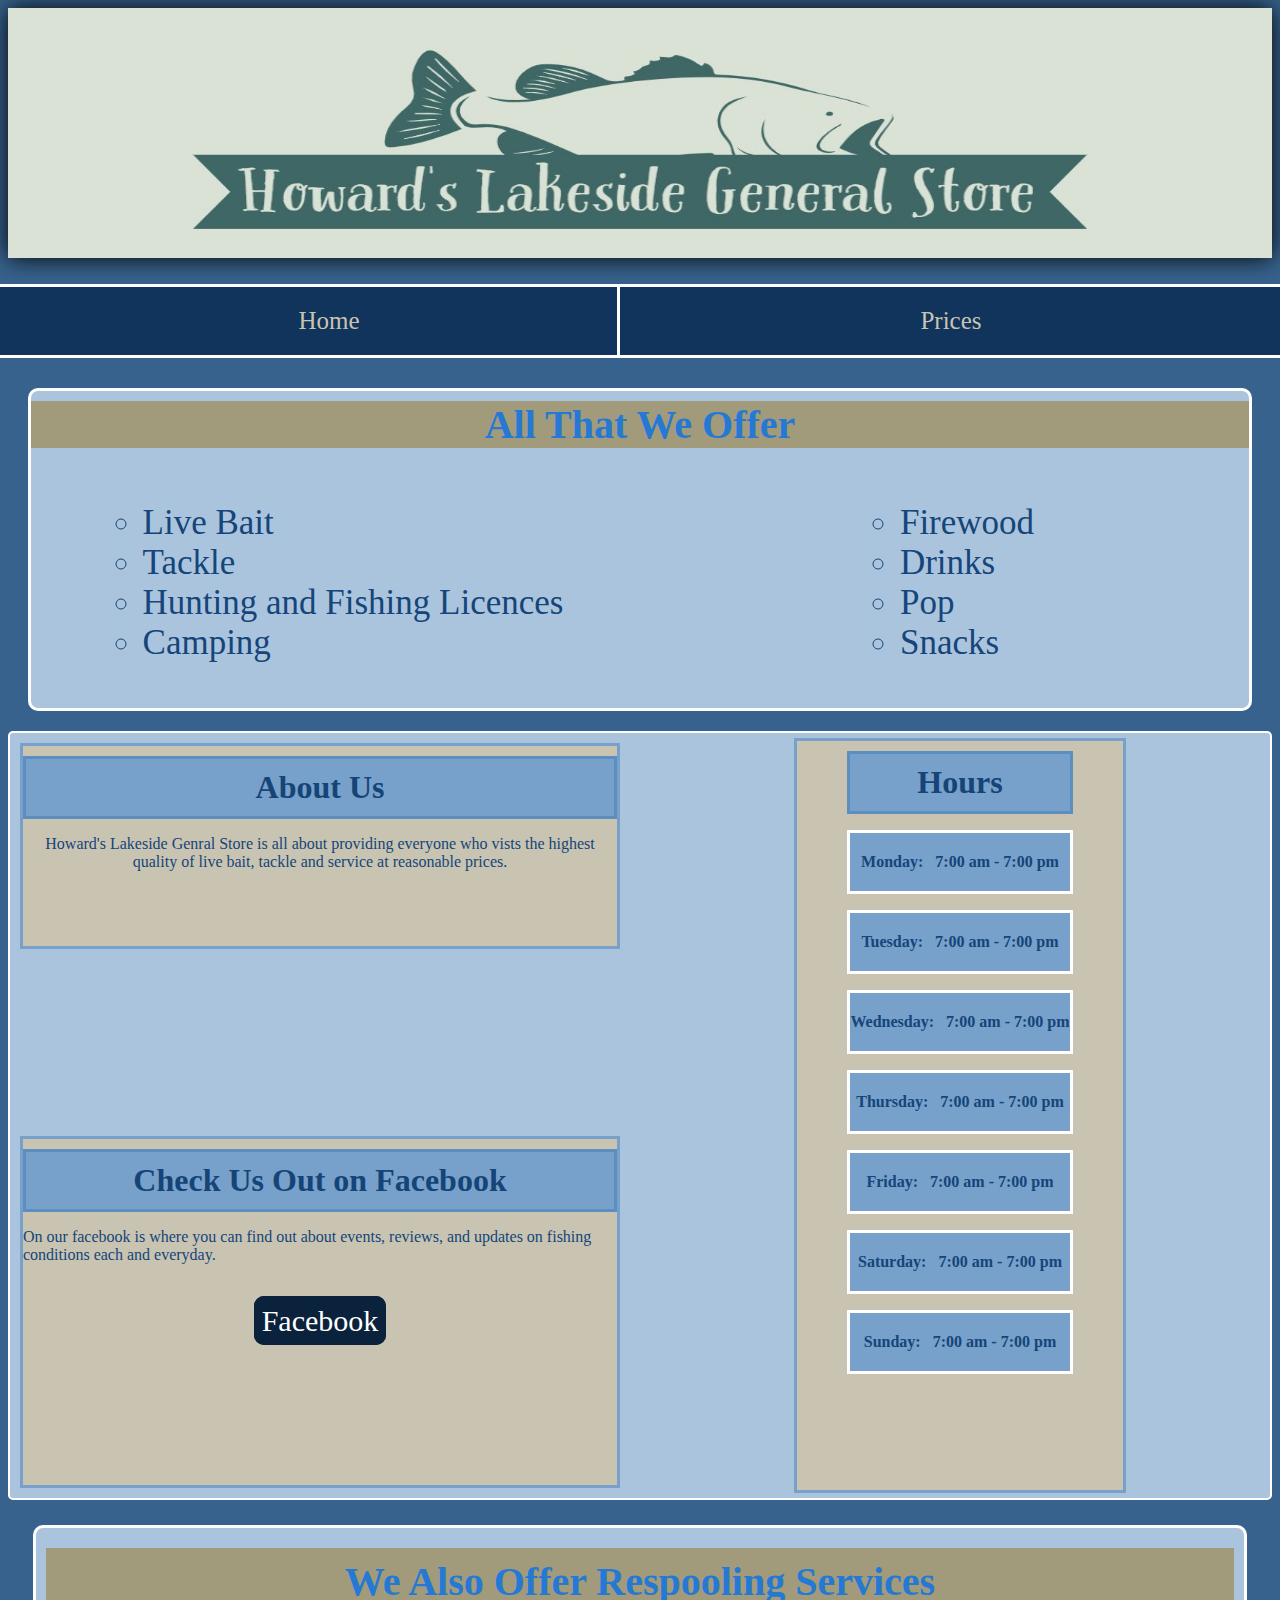
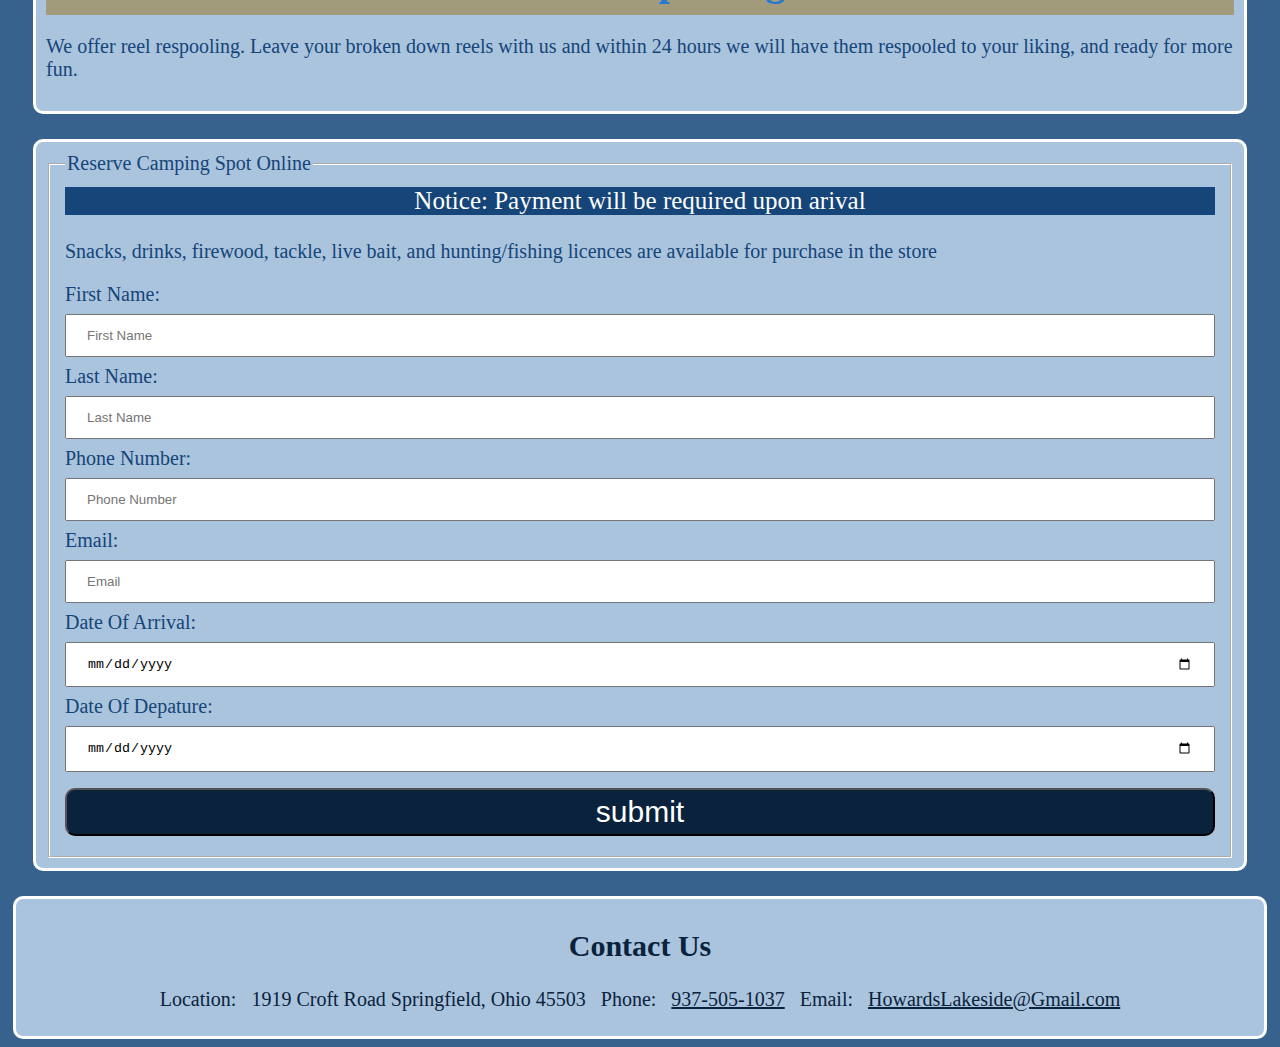
<file: bait/index.html>
<!doctype html>
<html lang="en" dir="ltr">
  <head>
    <!--
      Author: Alexis Pearson
      Date: 7-19-2022
      Filename:  index.html
    !-->
    <meta charset="utf-8">
    <title>Howard's Lakeside General Store</title>
    <link rel="stylesheet" href="styles.css">
  </head>
  <body>
    <header>
        <div class="img">
        <img src="logo.jpeg" alt="Howard's Lakeside General Store Logo" height="250">
      </div>
      <div class="link">
      <nav>
        <ul>
          <li><a href="index.html">Home</a></li>
          <li><a href="prices.html">Prices</a></li>
        </ul>
      </nav>
    </div>
    </header>
    <article class="main">
      <div class="offer">
        <div class="three">
        <h1>All That We Offer</h1>
      </div>
        <div class="one">
          <ul>
            <li>Live Bait</li>
            <li>Tackle</li>
            <li>Hunting and Fishing Licences</li>
            <li>Camping</li>
          </ul>
        </div>
        <div class="two">
          <ul>
            <li>Firewood</li>
            <li>Drinks</li>
            <li>Pop</li>
            <li>Snacks</li>
          </ul>
        </div>
      </div>
      <div class="info">
      <div class="about">
        <h1>About Us</h1>
    <p>Howard's Lakeside Genral Store is all about providing everyone who vists the highest quality of live bait, tackle and service at reasonable prices.</p>
  </div>
    <div class="facebook">
      <h1>Check Us Out on Facebook</h1>
      <p>On our facebook is where you can find out about events, reviews, and updates on fishing conditions each and everyday. </p>
      <div class="f">
        <a href="https://www.facebook.com/Howards-Lakeside-General-Store-424457621477830/"  target="_blank">Facebook</a>
      </div>
    </div>
    <div class="hours">
    <h1>Hours</h1>
    <p>Monday: &nbsp; 7:00 am - 7:00 pm</p>
    <p>Tuesday: &nbsp; 7:00 am - 7:00 pm</p>
    <p>Wednesday: &nbsp; 7:00 am - 7:00 pm</p>
    <p>Thursday: &nbsp; 7:00 am - 7:00 pm</p>
    <p>Friday: &nbsp; 7:00 am - 7:00 pm</p>
    <p>Saturday: &nbsp; 7:00 am - 7:00 pm</p>
    <p>Sunday: &nbsp; 7:00 am - 7:00 pm</p>
  </div>
</div>
<div class="add">
  <h1>We Also Offer Respooling Services</h1>
  <p>We offer reel respooling. Leave your broken down reels with us and within 24 hours we will have them respooled to your liking, and ready for more fun. </p>

</div>
    </article>
    <aside class="aside">
      <div class="form">
        <form class="order" action="index.html" method="get">
          <fieldset>
            <legend>Reserve Camping Spot Online</legend>
            <div class="p">
            <p>Notice: Payment will be required upon arival</p>
          </div>
            <p>Snacks, drinks, firewood, tackle, live bait, and hunting/fishing licences are available for purchase in the store</p>
            <label for="fname">First Name:</label>
            <input type="text" id="fname" name="fname" required placeholder="First Name">
            <label for="lname">Last Name:</label>
            <input type="text" id="lname" name="lname" required placeholder="Last Name">
            <label for="pnumber">Phone Number:</label>
            <input type="text" id="pnumber" name="pnumber" required placeholder="Phone Number">
            <label for="email">Email:</label>
            <input type="text" id="email" name="Email" required placeholder="Email">

            <label for="date">Date Of Arrival:</label>
            <input type="date" id="date" name="date">
            <label for="days">Date Of Depature:</label>
            <input type="date" id="days" name="days">


            <input type="submit" name="submit" value="submit">
          </fieldset>
        </form>
      </div>
    </aside>
    <footer>
      <div class="footer">
<h2>Contact Us</h2>
<p>Location: &nbsp; 1919 Croft Road Springfield, Ohio 45503
  &nbsp; Phone: &nbsp; <a href="tel:+19375051037">937-505-1037</a>
&nbsp;  Email: &nbsp; <a href="mailto:HowardsLakeside@gmail.com">HowardsLakeside@Gmail.com</a></p>
</div>
    </footer>
  </body>
</html>
</file>
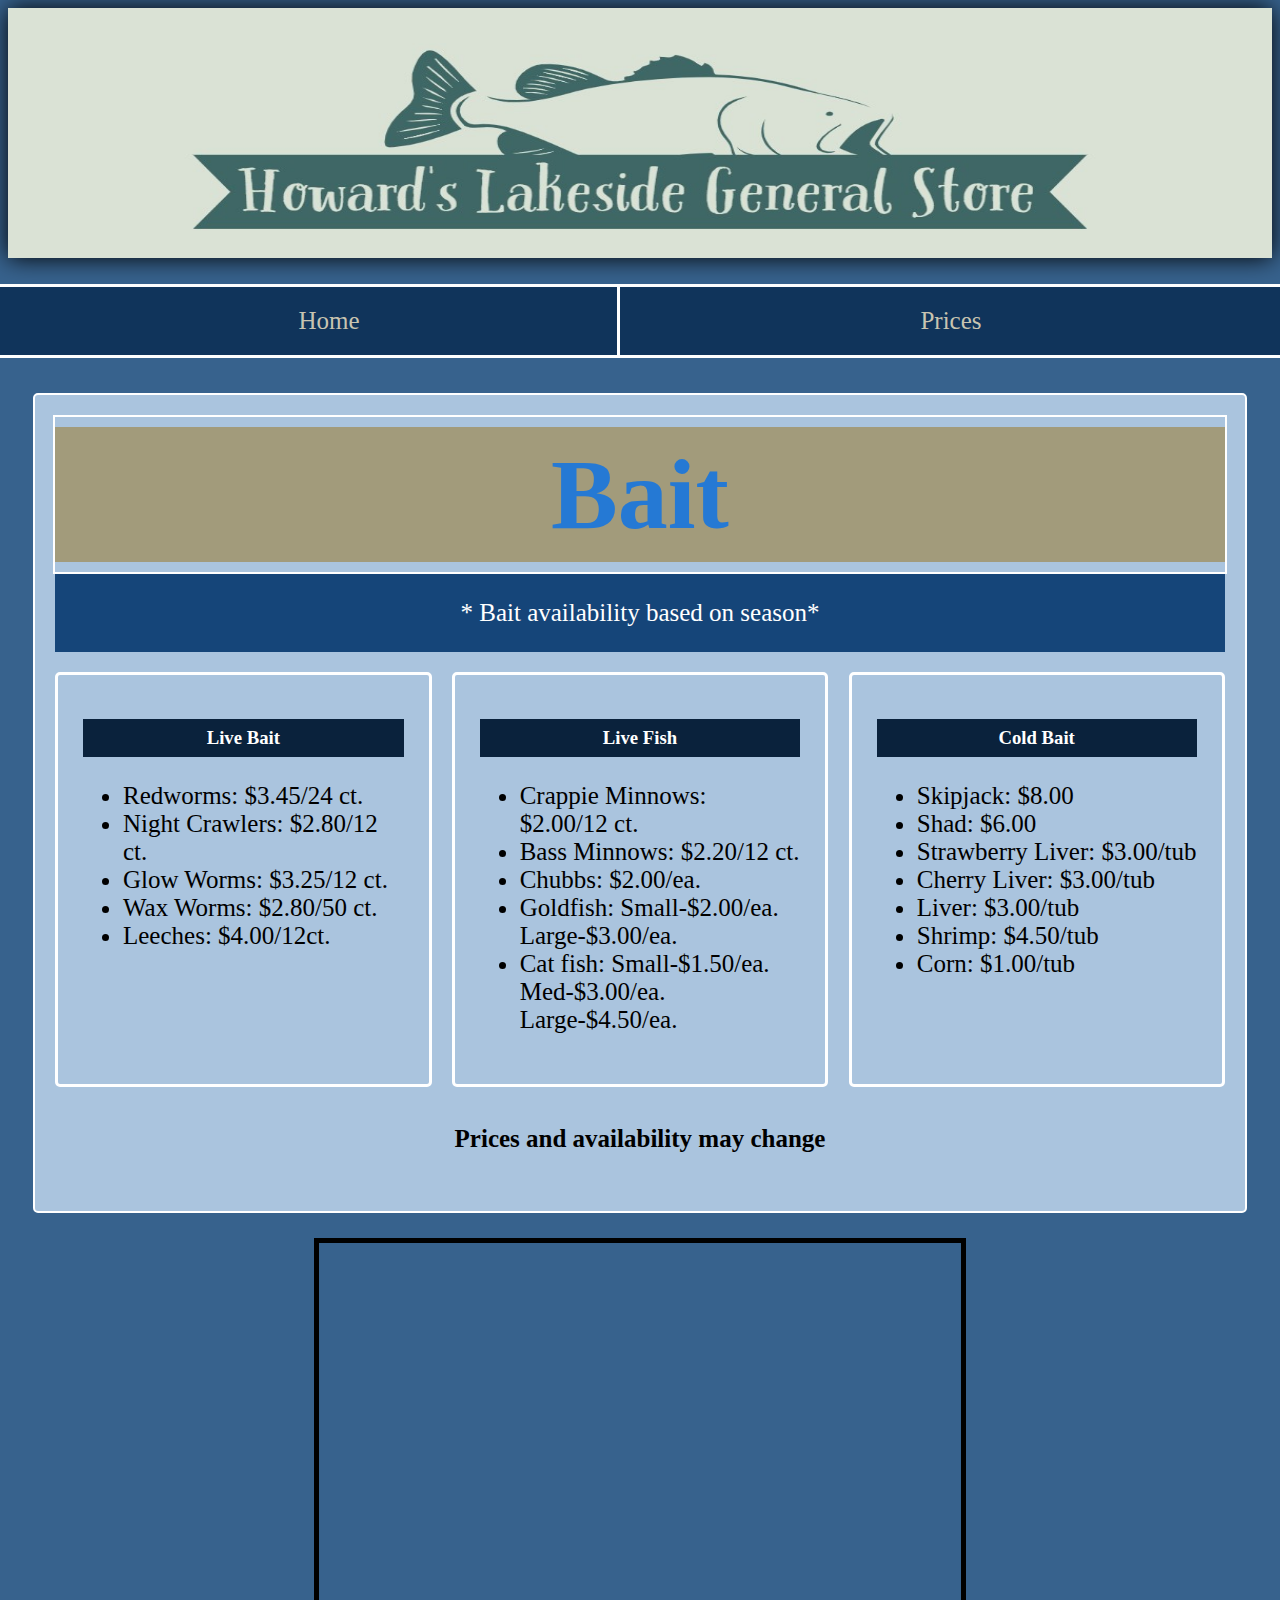
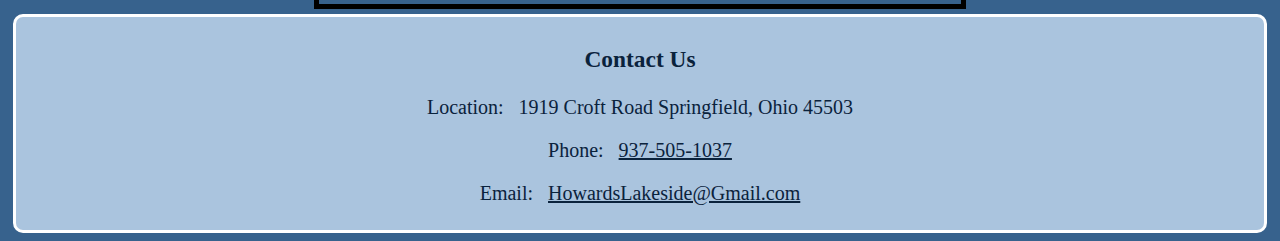
<file: bait/prices.html>
<!doctype html>
<html lang="en" dir="ltr">
  <head>
    <!--
      Author: Alexis Pearson
      Date: 7-19-2022

      Filename:  services.html
    !-->
    <meta charset="utf-8">
    <title>Prices</title>
    <link rel="stylesheet" href="styles.css">
  </head>
  <body>
    <header>
        <div class="img">
        <img src="logo.jpeg" alt="Howard's Lakeside General Store Logo" height="250">
      </div>
      <div class="link">
      <nav>
        <ul>
          <li><a href="index.html">Home</a></li>
          <li><a href="prices.html">Prices</a></li>
        </ul>
      </nav>
    </div>
    </header>
    <article>
      <div class="bait">
        <div class="h1">
<h1>Bait</h1>
</div>
<div class="p">
<p>* Bait availability based on season*</p>
</div>
<div class="livebait">
<h3>Live Bait</h3>
<ul>
  <li>Redworms: $3.45/24 ct.</li>
  <li>Night Crawlers: $2.80/12 ct. </li>
  <li>Glow Worms: $3.25/12 ct.</li>
  <li>Wax Worms: $2.80/50 ct.</li>
  <li>Leeches: $4.00/12ct.</li>
</ul>
</div>
<div class="livefish">
  <h3>Live Fish</h3>
  <ul>
    <li>Crappie Minnows: $2.00/12 ct.</li>
    <li>Bass Minnows: $2.20/12 ct.</li>
    <li>Chubbs: $2.00/ea.</li>
    <li>Goldfish: Small-$2.00/ea.  Large-$3.00/ea.</li>
    <li>Cat fish: Small-$1.50/ea. Med-$3.00/ea. Large-$4.50/ea.</li>
  </ul>
</div>
<div class="coldbait">
  <h3>Cold Bait</h3>
  <ul>
    <li>Skipjack: $8.00</li>
    <li>Shad: $6.00</li>
    <li>Strawberry Liver: $3.00/tub</li>
    <li>Cherry Liver: $3.00/tub</li>
    <li>Liver: $3.00/tub</li>
    <li>Shrimp: $4.50/tub</li>
    <li>Corn: $1.00/tub</li>
  </ul>
</div>
<div class="h4">
<h4>Prices and availability may change</h4>
</div>
</div>
    </article>
    <aside>
      <div class="vid">
<iframe width="642" height="361" src="https://www.youtube.com/embed/EJps61r5Pn8" title="Simple Way to Cast a Fishing Rod" allow="accelerometer; autoplay; clipboard-write; encrypted-media; gyroscope; picture-in-picture" allowfullscreen></iframe>
</div>
    </aside>
    <footer>
      <h3>Contact Us</h3>
      <div class="foot">
      <p>Location: &nbsp; 1919 Croft Road Springfield, Ohio 45503</p>
      </div>
      <div class="foot">
      <p>Phone: &nbsp; <a href="tel:+19375051037">937-505-1037</a></p>
      </div>
      <div class="foot">
        <p>Email: &nbsp; <a href="mailto:HowardsLakeside@gmail.com">HowardsLakeside@Gmail.com</a></p>
      </div>
    </footer>
  </body>
</html>
</file>
<file: bait/styles.css>
/*
Author: Alexis Pearson
Date: 7-19-2022

Filename: styles.css
*/

html{
  background-color: #37628d;
}

.img{
  display: grid;
  grid-template-columns: repeat(1,1fr);
  justify-items: center;
}

img{
  width: 100%;
  filter: drop-shadow(0 0 0.75rem black);
}

.link ul {
  padding: 10px;
  display: grid;
  grid-template-columns: repeat(2,1fr);
   list-style-type: none;
  justify-items: center;
}
.link li{
  background-color: #10345b;
  border: solid 3px white;
  text-align: center;
  font-size: 25px;
  width: 100%;
  padding: 20px;
}
a:link{
text-decoration:none;
color: #c8c4b1;
}
a:hover{
  text-decoration: underline;
}

a:visited{
  color: grey;
}

h1{
  text-align: center;
  background-color: #a29b7b;
  padding: 10px;
  margin: 10px 0px 10px 0px;
  color: #2579d4;
  border: #928b67;
}
.offer{
  display: grid;
  grid-gap: 10px;
  grid-template-columns: repeat(2, 1fr);
  justify-items: center;
  background-color: #aac4de;
  margin: 20px;
  padding: 0px 0px 10px 0px;
  border: solid 3px white;
  border-radius: 10px;
}
.offer h1 {
  font-size: 40px;
  padding: 0px
}

.three{
  grid-column: 1 / 3;
  width: 100%;
}

.offer ul{
  list-style: circle;
  font-size: 35px;
  color: #154579;
}

.info{
  display: grid;
  grid-gap: 20px;
  grid-template-columns: repeat(2, 1fr);
  justify-items: center;
  background-color: #aac4de;
  padding: 0px;
  border: solid 2px white;
  border-radius: 5px;
}

.info p{
    color: #154579;
    font-weight: 500;
}

.hours{
  grid-area: 1 / 2 / span 2 /2;
  background-color: #c8c4b1;
  padding: 0px 50px 100px 50px;
  border: solid 3px #77a0ca;
  margin: 5px;
}

.hours p{
background-color: #77a0ca;
border: solid  white;
font-weight: bold;
padding: 20px 0px 20px 0px;
text-align: center;
}

.info h1{
  background-color: #77a0ca;
  color: #154477;
  border: solid #5d8ec0;
}

.about{
  height: 200px;
  border: solid 3px #77a0ca;
  margin: 10px;
  background-color: #c8c4b1;
  text-align: center;
}


.facebook{
  border: solid 3px #77a0ca;
  margin: 10px;
  background-color: #c8c4b1;
}

.f{
  text-align: center;
  margin: 40px 0px 0px 0px;

}
.facebook a:link{
  color: white;
  font-size: 30px;
  padding: 5px;
  background: #0a223c;
  border: solid #0a223c;
  border-radius: 10px;

}

.facebook a:visited{
  color: white;
  text-decoration: line-through;
}

.facebook a:hover{
  text-decoration: underline;
  color: white;
}

.add{
  background-color: #aac4de;
  padding: 10px;
  border: solid 3px white;
  border-radius: 10px;
  margin: 25px;
  color: #154579;
  font-weight: 500;
  font-size: 20px;
}

.form{
  background-color: #aac4de;
  padding: 10px;
  border: solid 3px white;
  border-radius: 10px;
  margin: 25px;
  color: #154579;
  font-weight: 500;
  font-size: 20px;
}

.p{
  text-align: center;
  background-color:  #154579;
  color: white;
}

fieldset{
  border-color: white;
}

input{
  width: 100%;
padding: 12px 20px;
margin: 8px 0;
box-sizing: border-box;
}

input[type=submit] {
  color: white;
  font-size: 30px;
  padding: 5px;
  background: #0a223c;
  border-radius: 10px;
  text-align: center;
}

footer{
  color: #0a223c;
  font-size: 20px;
  padding: 5px;
  background-color: #aac4de;
  border: solid 3px white;
  border-radius: 10px;
  text-align: center;
  margin: 5px;
}


footer a:link{
  color: #0a223c;
  text-decoration: underline;
}

footer a:visited{
  color: #0a223c;
  text-decoration: underline;
}

.vid{
  display: flex;
  justify-content: center;
}

iframe{
  border: solid 5px black;
}

.bait{
    display: grid;
    grid-gap: 20px;
    grid-template-columns: repeat(3, 1fr);
    justify-items: center;
    background-color: #aac4de;
    padding: 20px;
    border: solid 2px white;
    border-radius: 5px;
    margin: 25px;
}

.h1{
  width: 100%;
  grid-area: 1 /1 / 1 /4;
  padding: 0px;
  border: solid 2px white;
  font-size: 50px;
}

.p{
  width: 100%;
  grid-area: 2 /1 / 2 /4;
  padding: 0px;
  font-size: 25px;
  text-align: center;
  margin: -20px 0px 0px 0px;
}

.h4{
  width: 100%;
  grid-area: 4 /1 / 4 /4;
  padding: 5px;
  font-size: 25px;
  text-align: center;
  margin: -20px 0px 0px 0px;
}

.bait h3{
  text-align: center;
  color: white;
  padding: 5px;
  background: #0a223c;
  border: solid #0a223c;
}

.livebait, .livefish, .coldbait{
  border: solid 3px white;
  border-radius: 5px;
  padding: 25px;
}

.bait ul {
  font-size: 25px;
}

@media screen and (max-width: 681px ) {

.info{
  grid-template-columns: 1fr;
  grid-template-rows: 1fr;
}

.hours, .about, .facebook{
  grid-column: auto;
  grid-row: auto;
}

.facebook{
  padding: 0px 0px 35px 0px;
}

.link ul{
grid-template-columns: repeat(1, 1fr);
}


.bait{
display: block;
}
.livebait, .livefish, .coldbait, .h1 .p .h4{
  grid-column: auto;
  grid-row: auto;
  margin: 5px;
}

.h1{
  border: none;
}

}
</file>
